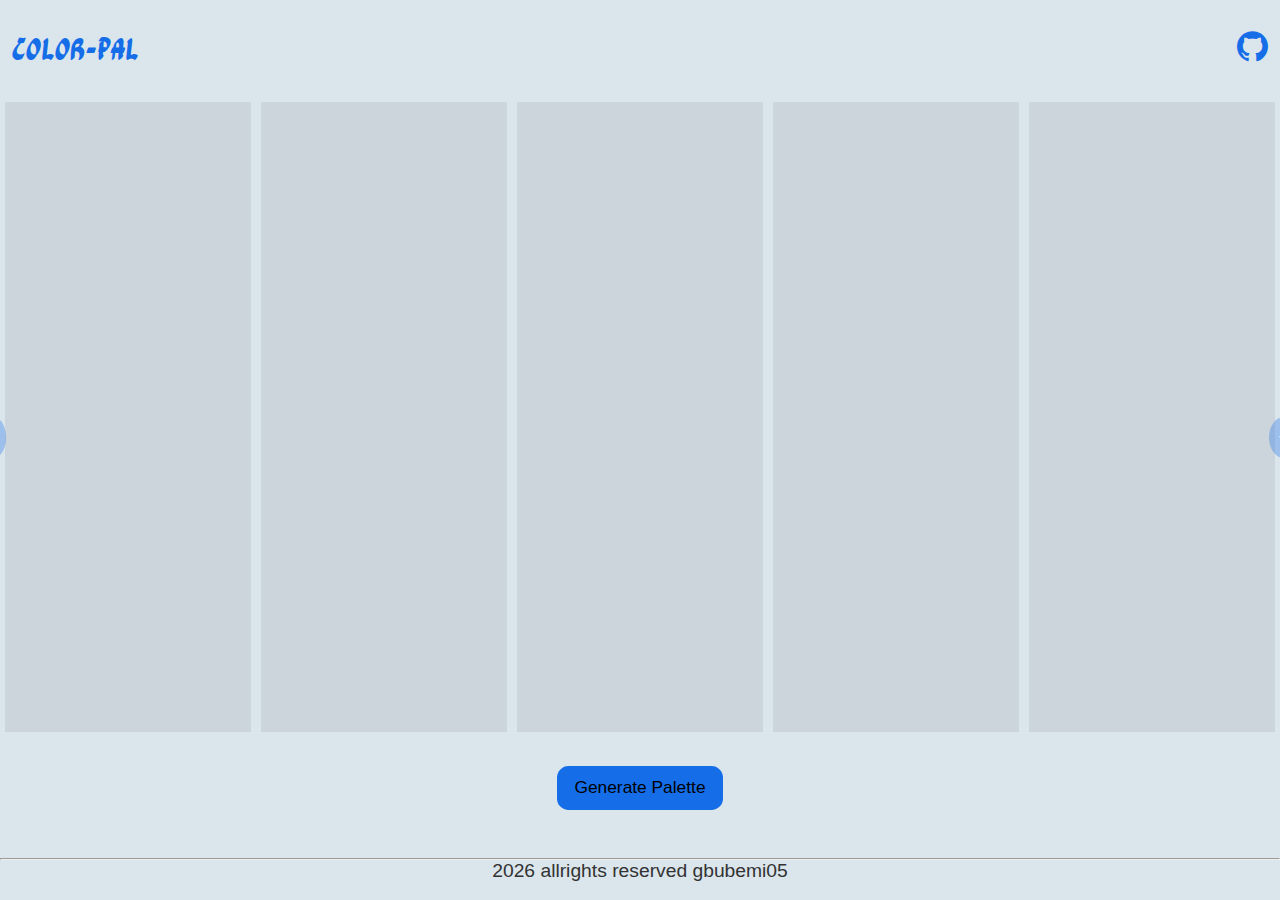
<file: index.html>
<!DOCTYPE html>
<html lang="en">
  <head>
    <meta charset="UTF-8" />
    <meta name="viewport" content="width=device-width, initial-scale=1.0" />
    <link rel="stylesheet" href="style.css" />
    <link rel="preconnect" href="https://fonts.googleapis.com" />
    <link rel="preconnect" href="https://fonts.gstatic.com" crossorigin />
    <link
      href="https://fonts.googleapis.com/css2?family=Ga+Maamli&family=Knewave&display=swap"
      rel="stylesheet"
    />
    <link
      rel="stylesheet"
      href="https://cdn.jsdelivr.net/npm/bootstrap-icons@1.11.3/font/bootstrap-icons.min.css"
    />
    <title>Document</title>
  </head>
  <body>
    <header>
      <span>Color-Pal</span>
      <a href="https://github.com/gbubemi05"
        ><i class="bi bi-github icon"></i
      ></a>
    </header>

    <div class="palette">
      <div class="color-box"></div>
      <div class="color-box"></div>
      <div class="color-box"></div>
      <div class="color-box"></div>
      <div class="color-box"></div>
      <div class="pop-up"></div>
      <button class="btn positive-btn">+</button>
      <button class="btn negative-btn">-</button>
    </div>
    <button class="palette-btn">Generate Palette</button>

    <hr />
    <footer>
      <p><span class="current-year">2023</span> allrights reserved gbubemi05</p>
    </footer>
    <script src="script.js"></script>
  </body>
</html>
</file>
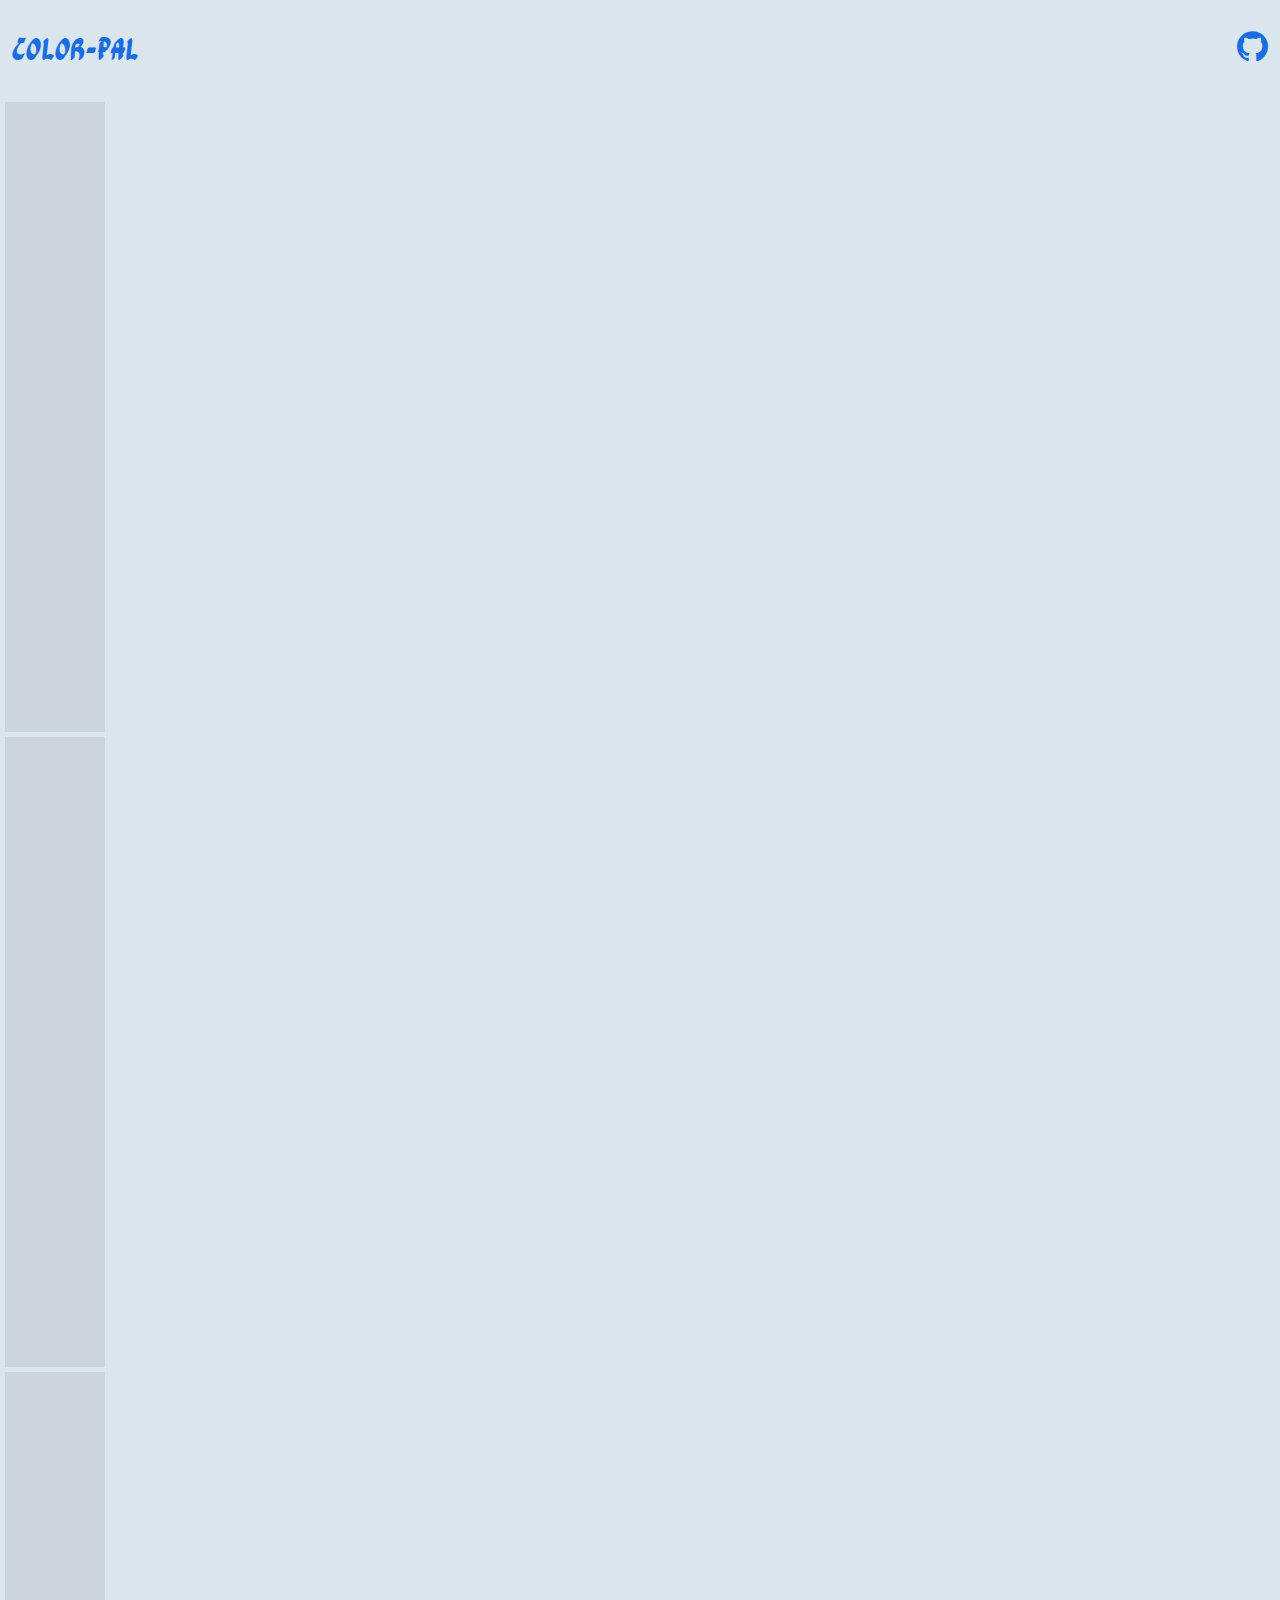
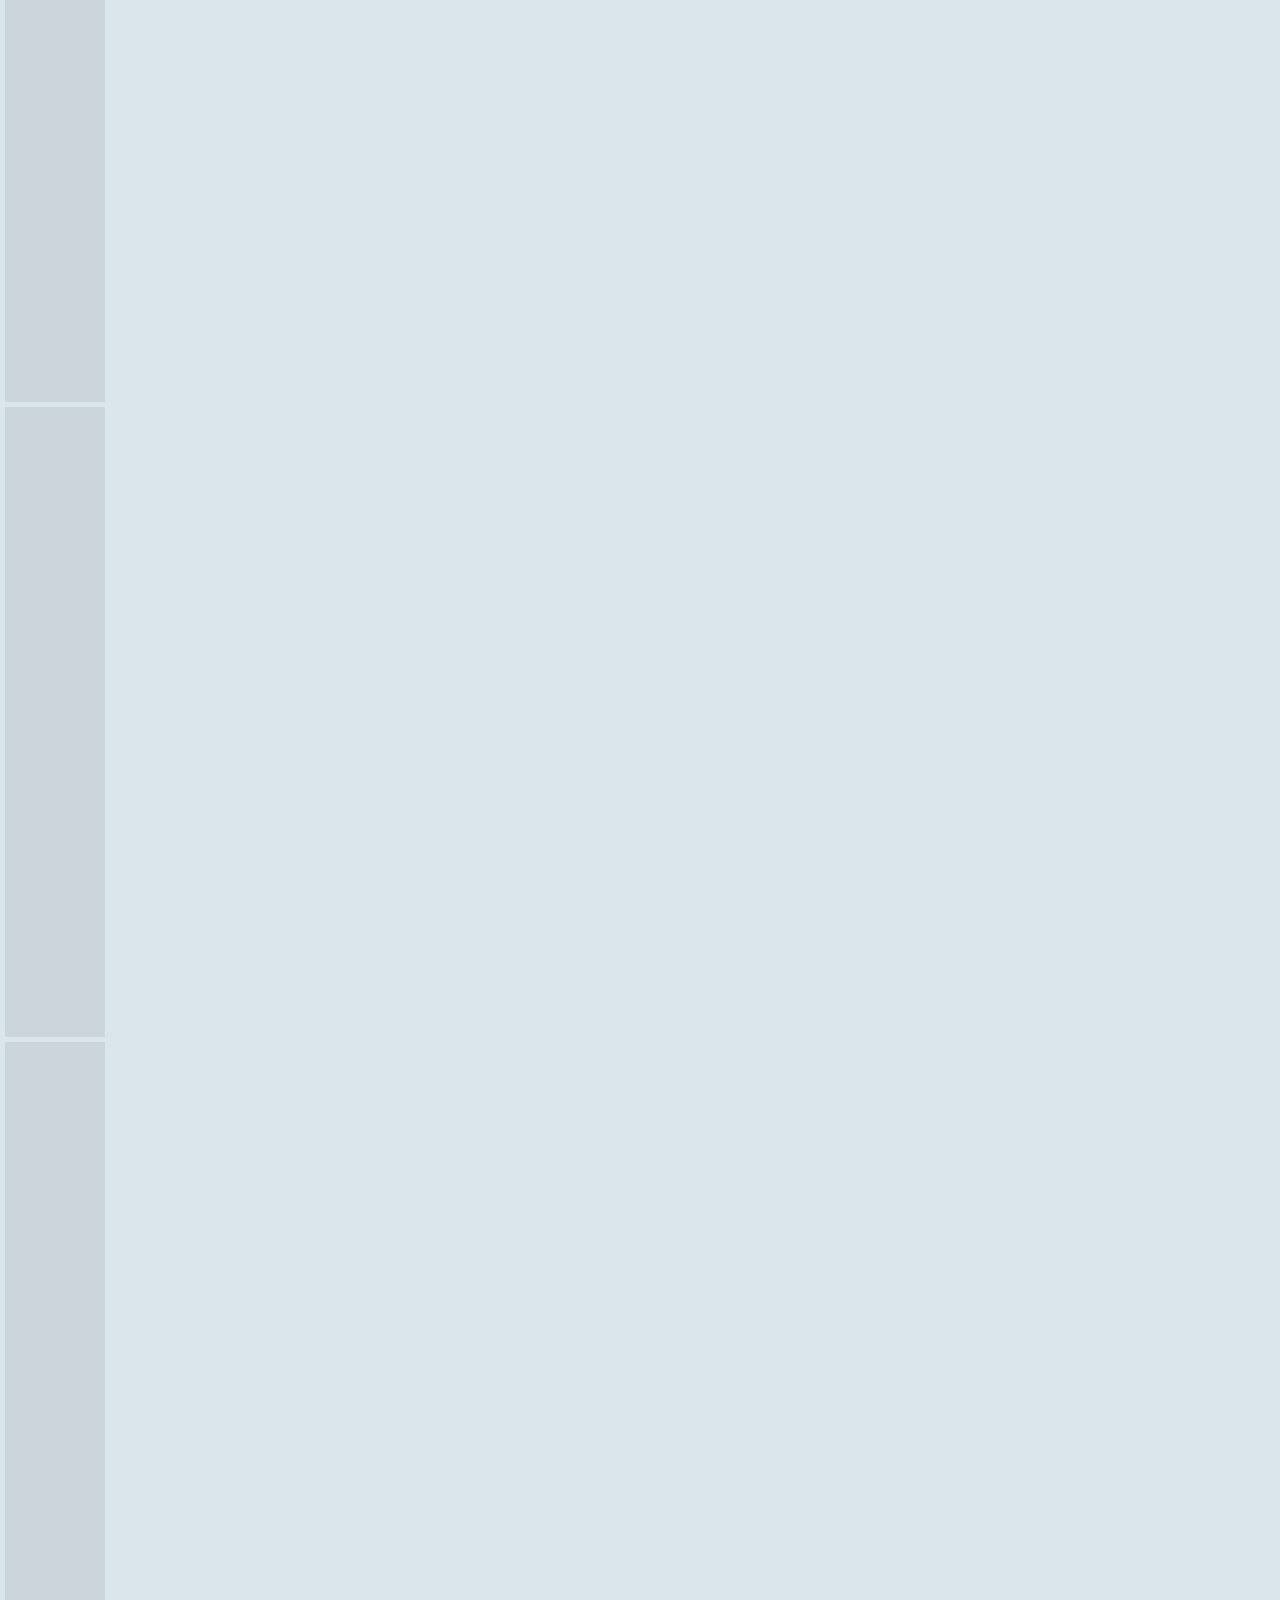
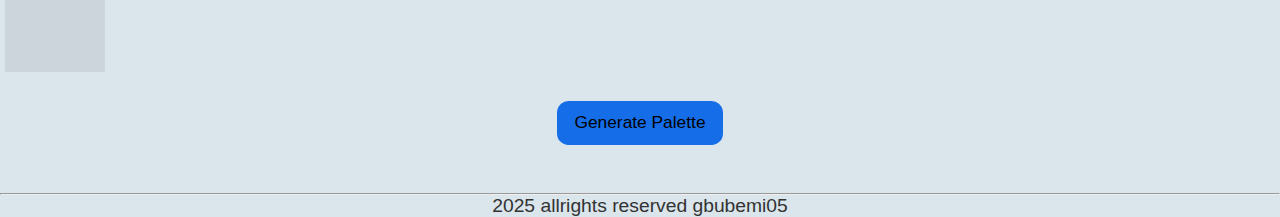
<file: yh.html>
<!DOCTYPE html>
<html lang="en">
  <head>
    <meta charset="UTF-8" />
    <meta name="viewport" content="width=device-width, initial-scale=1.0" />
    <link rel="stylesheet" href="style.css" />
    <link rel="preconnect" href="https://fonts.googleapis.com" />
    <link rel="preconnect" href="https://fonts.gstatic.com" crossorigin />
    <link
      href="https://fonts.googleapis.com/css2?family=Ga+Maamli&family=Knewave&display=swap"
      rel="stylesheet"
    />
    <link
      rel="stylesheet"
      href="https://cdn.jsdelivr.net/npm/bootstrap-icons@1.11.3/font/bootstrap-icons.min.css"
    />
    <title>Document</title>
  </head>
  <body>
    <header>
      <span>Color-Pal</span>
      <a href="https://github.com/gbubemi05"
        ><i class="bi bi-github icon"></i
      ></a>
    </header>

    <div id="palette">
      <div class="color-box"></div>
      <div class="color-box"></div>
      <div class="color-box"></div>
      <div class="color-box"></div>
      <div class="color-box"></div>
    </div>
    <button class="palette-btn">Generate Palette</button>
    <hr />
    <footer>
      <p>2025 allrights reserved gbubemi05</p>
    </footer>
    <script src="script.js"></script>
  </body>
</html>
</file>
<file: style.css>
* {
  margin: 0;
  padding: 0;
  box-sizing: border-box;
}
body {
  background-color: #dae5ec;
  font-family: sans-serif;
  font-weight: 400;
  font-style: normal;
}
html {
  font-size: 60.25%;
}
header {
  display: flex;
  align-items: center;
  justify-content: space-between;
  padding: 3rem 1.2rem;
}
.icon {
  font-size: 3.2rem;
  color: #333;
  color: #156de8;
  transition: 0.5s;
}
.icon:hover {
  color: #333;
}
header span {
  font-size: 3.2rem;
  color: #156de8;
  font-family: "Ga Maamli", serif;
}
.palette {
  display: flex;
  /* flex-wrap: wrap; */
  /* margin: 0 auto; */
  max-width: 1300px;
  margin: 0 auto;
  justify-content: center;
  position: relative;
}
.color-box {
  width: 100px;
  height: 100px;
  margin: 5px;
  display: flex;
  height: 70vh;
  flex-grow: 1;
  justify-content: center;
  align-items: center;
  color: #000;
  font-family: sans-serif;
  font-size: 2rem;
  background-color: rgba(145, 145, 145, 0.185);
  cursor: pointer;
  /* text-shadow: 1px 1px 2px black; */
}
.palette-btn {
  padding: 1.2rem 1.8rem;
  background-color: #156de8;
  color: #000;
  font-size: 1.8rem;
  border: none;
  border-radius: 1.2rem;
  margin-top: 3rem;
  display: flex;
  margin-bottom: 5rem;
  justify-self: center;
  cursor: pointer;
}
.pop-up {
  position: absolute;
  background-color: #333;
  font-size: 2.5rem;
  padding: 1.2rem 3.2rem;
  border-radius: 1.2rem;
  color: #fff;
  opacity: 0;
  transition: all 0.5s;
}
.pop-up .active {
  opacity: 1;
}
footer p {
  color: #333;
  font-size: 2rem;
  font-weight: 500;
  text-align: center;
}
.btn {
  font-size: 2rem;
  padding: 1rem;
  background-color: #156de850;
  color: #fff;
  border-radius: 50%;
  border: none;
}

.positive-btn {
  position: absolute;
  top: 50%;
  right: -2rem;
}
.negative-btn {
  position: absolute;
  top: 50%;
  left: -2rem;
}
@media (max-width: 59em) {
  .palette {
    flex-direction: column;
  }
  .color-box {
    height: 20vh;
    width: 100vw;
  }
}
</file>
